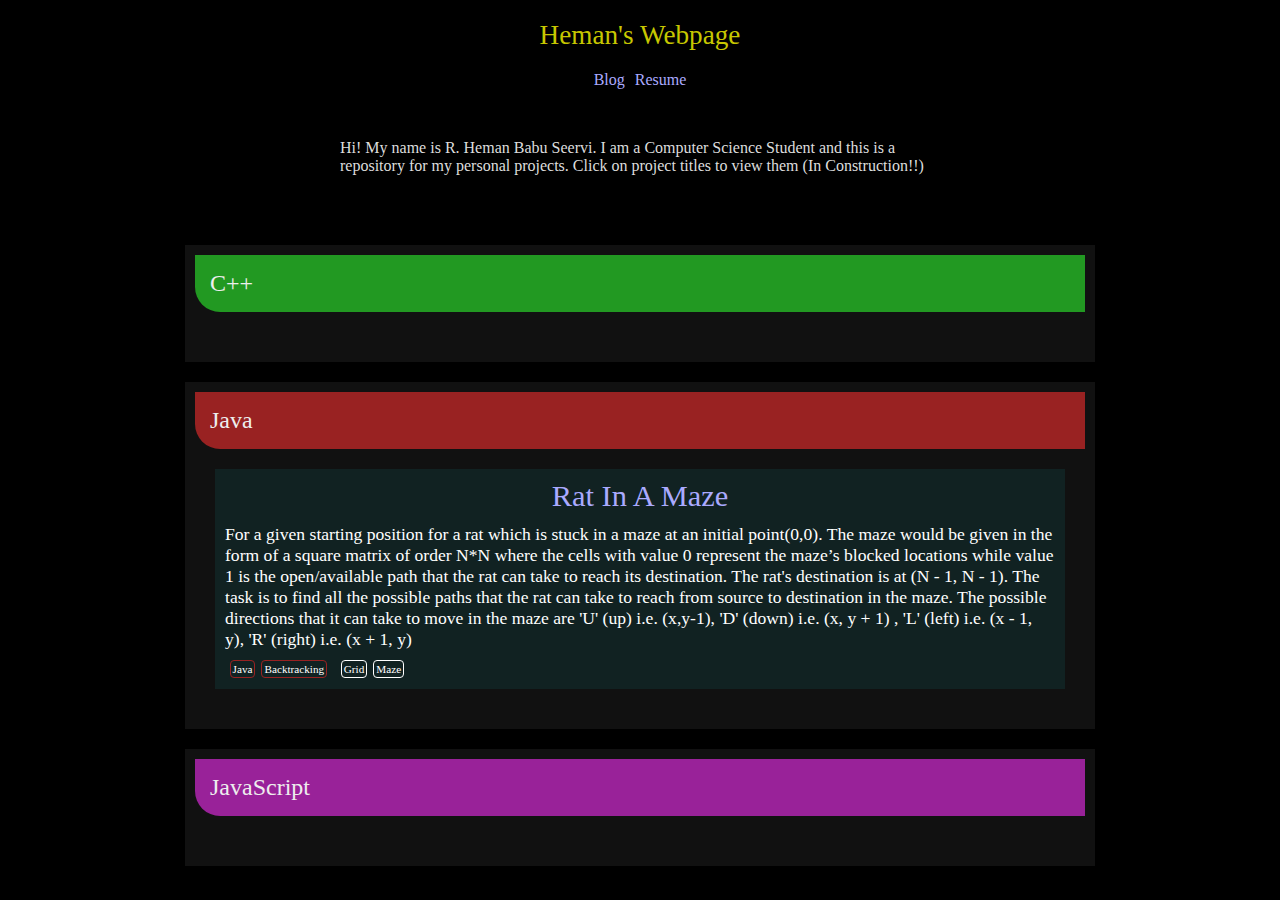
<file: index.html>
<!DOCTYPE html>
<html>
<head>
    <!--<meta http-equiv=refresh content=1>-->
    <link rel="stylesheet" href="style.css">
    <title>Welcome</title>
</head>
<body>
    <header>
        <div id="name">
            Heman's Webpage
        </div>
    </header>
    <nav>
        <a href="blog/index.html">Blog</a> <a href=
        "resume/resume.pdf">Resume</a>
    </nav>
    <section class="intro">
        <div>
            Hi! My name is R. Heman Babu Seervi. I am a Computer
            Science Student and this is a repository for my
            personal projects. Click on project titles to view them
            (In Construction!!)
        </div>
    </section>
    <section class="cpp projectCategory">
        <h1>C++</h1>
        <div class="content"></div>
    </section>
    <section class="java projectCategory">
        <h1>Java</h1>
        <div class="content">
            <div class="box">
                <h2><a href=
                "https://www.jdoodle.com/embed/v0/6nod">Rat In A
                Maze</a></h2>
                <div class="info">
                    For a given starting position for a rat which
                    is stuck in a maze at an initial point(0,0).
                    The maze would be given in the form of a square
                    matrix of order N*N where the cells with value
                    0 represent the maze’s blocked locations while
                    value 1 is the open/available path that the rat
                    can take to reach its destination. The rat's
                    destination is at (N - 1, N - 1). The task is
                    to find all the possible paths that the rat can
                    take to reach from source to destination in the
                    maze. The possible directions that it can take
                    to move in the maze are 'U' (up) i.e. (x,y-1),
                    'D' (down) i.e. (x, y + 1) , 'L' (left) i.e. (x
                    - 1, y), 'R' (right) i.e. (x + 1, y)
                </div>
                <div class="majorTags">
                    <span>Java</span><span>Backtracking</span>
                </div>
                <div class="minorTags">
                    <span>Grid</span><span>Maze</span>
                </div>
            </div>
        </div>
    </section>
    <section class="js projectCategory">
        <h1>JavaScript</h1>
        <div class="content"></div>
    </section>
</body>
</html>
</file>
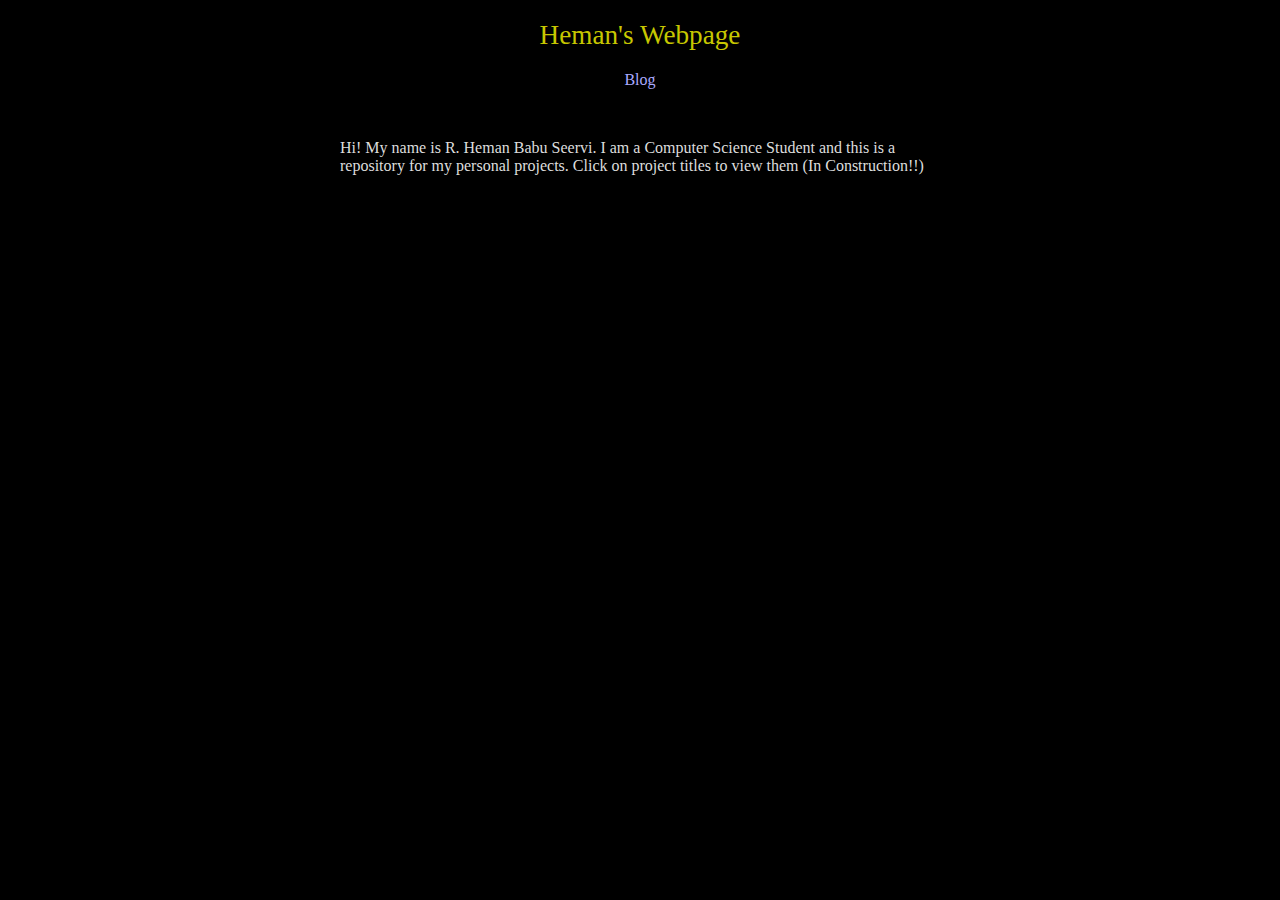
<file: index-header.html>
<!DOCTYPE html>
<html>
    <head>
        <!--<meta http-equiv=refresh content=1>-->
        <link rel="stylesheet" href="style.css" /><title>Welcome</title>
    </head>
    <body>
    <header>
        <div id="name">
            Heman's Webpage
        </div>
    </header>
    <nav>
            <a href="blog/index.html">Blog</a>
    </nav>
    <section class="intro">
        <div>
            Hi! My name is R. Heman Babu Seervi. I am a Computer Science Student and this is a
            repository for my personal projects. Click on project
            titles to view them (In Construction!!)
        </div>
    </section>
</file>
<file: style.css>
body{
	background-color:#000;
	color:#ddd;
	margin:auto;
    max-width:950px;
}
header{
    text-align:center;
	padding:20px;
}
header>#name{
	font-size:1.7rem;
    color:#c7c700;
}
nav{
    display:flex;
    flex-direction:row;
    justify-content:center;
}
nav>*{
    padding-left:5px;
    padding-right:5px;
}
.intro{
	max-width:600px;
	padding:50px;
	margin:auto;
}
h1{
	font-size:1.5rem;
	font-weight:100;
	margin:0;
	padding:15px;
	color:#eee;
    border-bottom-left-radius:25px;
}
.projectCategory{
	margin:20px;
	padding:10px;
	background:#111;
	color:#fff;
}
.projectCategory>.content{
	padding:20px;
}
.projectCategory>.content>.box{
	padding:10px;
	margin-bottom:10px;
}
.majorTags, .minorTags{
	display:inline-block;
	padding:.1rem;
}
.majorTags>span, .minorTags>span{
	border-width:1px;
	border-style:solid;
	border-radius:4px;
	margin:3px;
	padding:2px;
	font-size:.7rem;
}
.info{
	padding-top:10px;
	padding-bottom:5px;
}
.box{
    font-size:1.1rem;
}
.box>h2{
	margin:0;
	font-size:1.9rem;
	text-align:center;
}
.box>h2>a{
    font-weight:100;
}


.cpp>h1{
	background:#292;
}
.cpp .majorTags>span{
	border-color:#292;
}
.cpp>.content>.box{
	background:#212;
}

.java>h1{
	background:#922;
}
.java .majorTags>span{
	border-color:#922;
}
.java>.content>.box{
	background:#122;
}

.js>h1{
	background:#929;
}
.js .majorTags>span{
	border-color:#929;
}
.js>.content>.box{
	background:#121;
}

a{
    color:#aaf;
    text-decoration:none;
}
</file>
